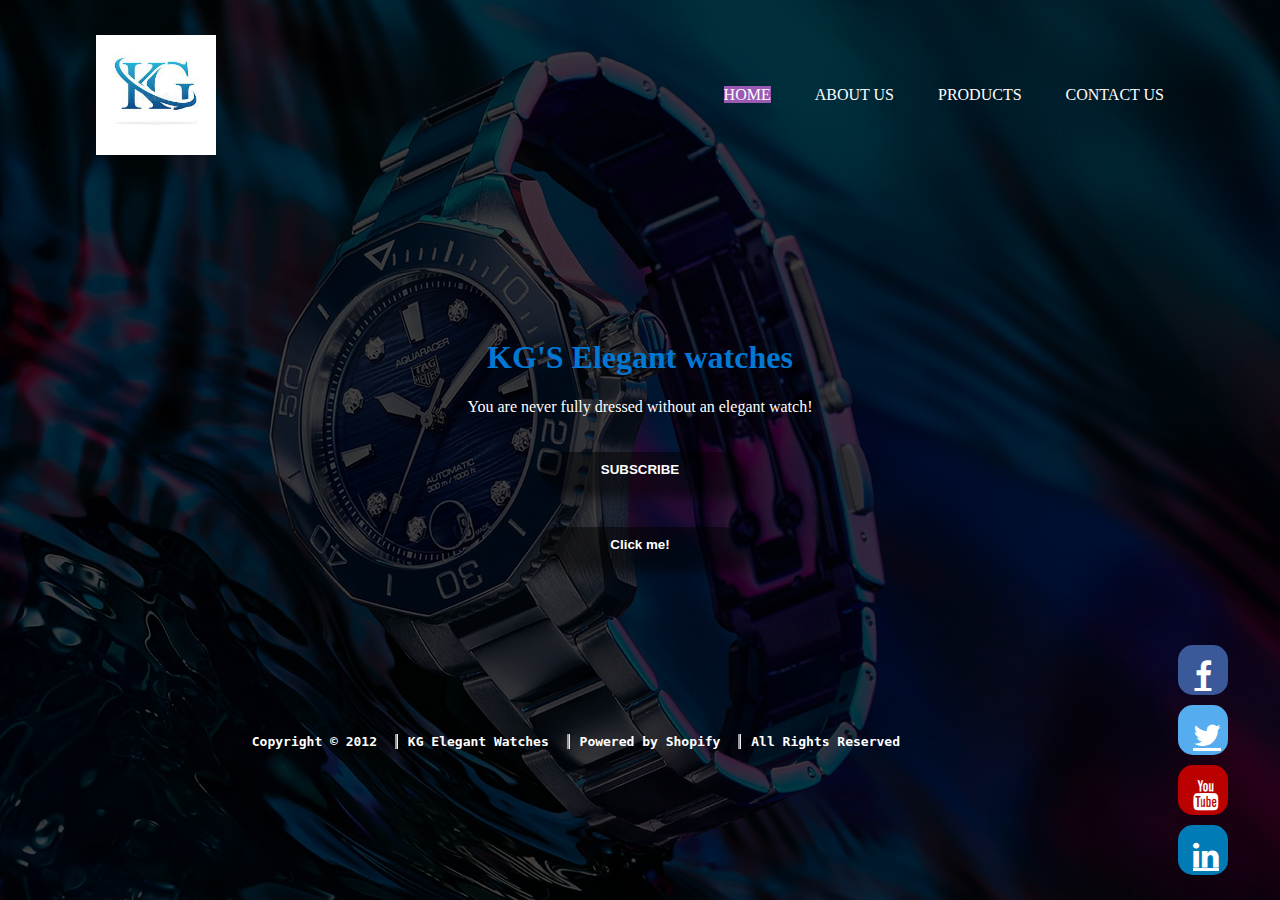
<file: index.html>
<!DOCTYPE html>
<html lang="en">
<head>
    <meta charset="UTF-8">
    <meta http-equiv="X-UA-Compatible" content="IE=edge">
    <meta name="viewport" content="width=device-width, initial-scale=1.0">
    <title>KG Elegant Watches</title>
    <link rel="stylesheet" href="styles.css">
    <script src="script.js"></script>
    <link rel="stylesheet" href="https://cdnjs.cloudflare.com/ajax/libs/font-awesome/4.7.0/css/font-awesome.min.css">
    <style>
.fa {padding: 15px;
font-size: 30px;
width: 20px;
height: 20px;
text-align: center;
border-radius: 30%;
margin: 5px 2px;}
.fa:hover {opacity: 0.7;
}
.fa-facebook {background: #3B5998;
color: white;}
.fa-twitter {background: #55ACEE;
color: white;}
.fa-youtube {background: #bb0000;
color: white;}
.fa-linkedin {background: #007bb5;
color: white;}
footer {
	position: absolute;
	bottom: -180px;
	right: 380px;
    font-family: monospace;
}
    </style>
</head>
<body>
    <main>
<div class="banner">
    <div class="navbar">
        <img src="/pics/wlogo.jpg" class="logo">
        <ul>
            <li><a class="active" href="index.html">Home</a></li>
            <li><a href="about_us.html">About Us</a></li>
            <li><a href="Products.html">Products</a></li>
            <li><a href="contact_us.html">Contact us</a></li>
        </ul>
    </div>
    <div class="content">
        <h1>KG'S Elegant watches</h1>
        <P>You are never fully dressed without an elegant watch!</P>
        <button type="button"><span></span>SUBSCRIBE</button>
        <div>
            <button onclick="revealMessage()">Click me!</button>
            <div id="hiddenMessage" style="display:none;">
                <p class="message">Congratulations!!! You won a gift voucher of R1000 for being one of our
                    first 100 subscribers.<br>
                    Your voucher will be available for 30days starting now!
                </p>
                <button id="countDownButton" onclick="countDown()">30</button>
            </div>
        </div>
        <footer>
            <strong><p>Copyright © 2012 <span class="border"></span> KG Elegant Watches <span class="border"></span> Powered by Shopify <span class="border"></span> All Rights Reserved</p></strong>
            </footer>
    </div>
    <div class="social">
        <div><a href="https://www.facebook.com" class="fa fa-facebook"></a></div>
        <div><a href="https://www.twitter.com" class="fa fa-twitter"></a></div>
        <div><a href="https://www.youtube.com" class="fa fa-youtube"></a></div>
        <div><a href="https://www.linkedin.com" class="fa fa-linkedin"></a></div>
        </div>   
</div> 

   </main>
</body>
</html>
</file>
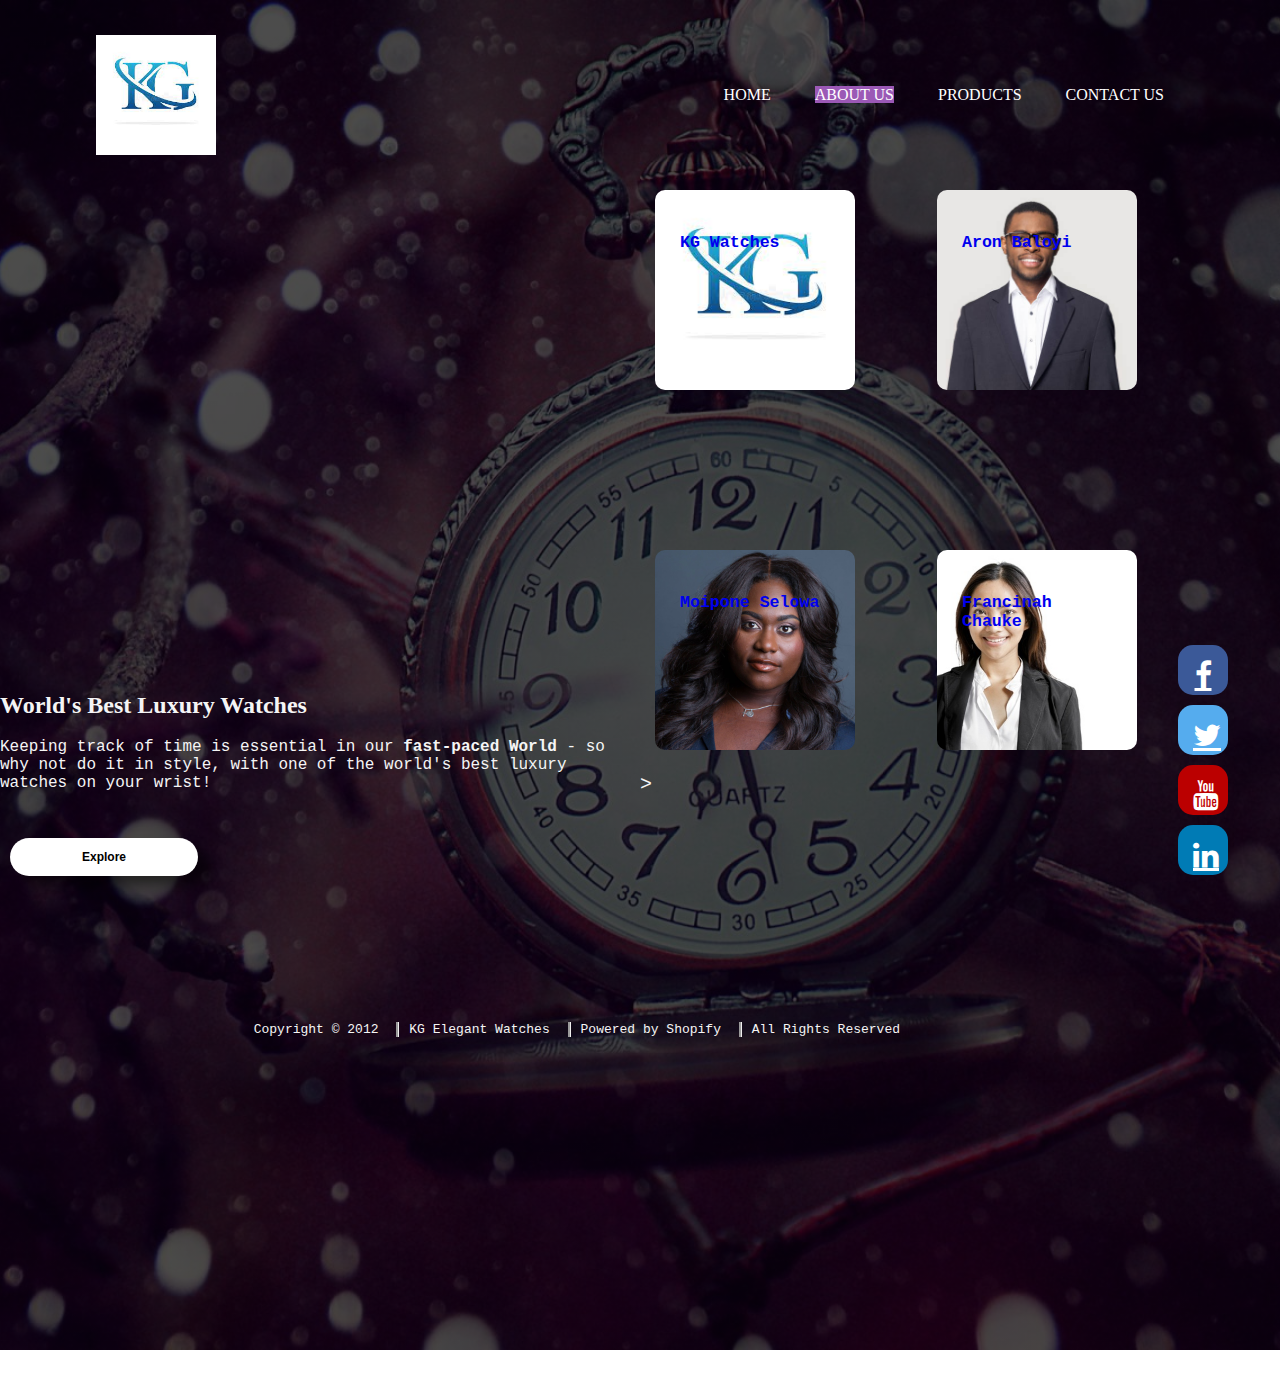
<file: about_us.html>
<!DOCTYPE html>
<html lang="en">
<head>
    <meta charset="UTF-8">
    <meta http-equiv="X-UA-Compatible" content="IE=edge">
    <meta name="viewport" content="width=device-width, initial-scale=1.0">
    <title>About us</title>
    <link rel="stylesheet" href="styles.css">
    <link rel="stylesheet" href="https://cdnjs.cloudflare.com/ajax/libs/font-awesome/4.7.0/css/font-awesome.min.css">
    <style>
        .fa {padding: 15px;
        font-size: 30px;
        width: 20px;
        height: 20px;
        text-align: center;
        border-radius: 30%;
        margin: 5px 2px;}
        .fa:hover {opacity: 0.7;
        }
        .fa-facebook {background: #3B5998;
        color: white;}
        .fa-twitter {background: #55ACEE;
        color: white;}
        .fa-youtube {background: #bb0000;
        color: white;}
        .fa-linkedin {background: #007bb5;
        color: white;}
        footer {
            position: absolute;
            bottom: -150px;
            right: 380px;
            font-family: monospace;
        }
 </style>
</head>
<body>
    <main>
    <div class="container">
        <div class="navbar">
            <img src="/pics/wlogo.jpg" class="logo">
            <ul>
                <li><a href="index.html">Home</a></li>
                <li><a class="active" href="about_us.html">About Us</a></li>
                <li><a href="products.html">Products</a></li>
                <li><a href="contact_us.html">Contact us</a></li>
            </ul>
        </div>

        <div class="row">
            <div class="col">
               <section> <h2>World's Best Luxury Watches</h2>
                <P class="par">
                Keeping track of time is essential in our <strong>fast-paced World</strong> - so why not do it in style,
                with one of the world's best luxury watches on your wrist!
                </P>
                <button class="about" type="button">Explore</button>
            </div>
        </section>
            <div class="colc">
                <a href="#"><div class="card card1">
                    <h5>KG Watches</h5>
                </div></a>
                <a href="#"><div class="card card2">
                    <h5>Aron Baloyi</h5>
                </div></a>
                <a href="#"><div class="card card3">
                    <h5>Moipone Selowa</h5>
                </div></a>>
                <a href="#"><div class="card card4">
                    <h5>Francinah Chauke</h5>
                </div></a>
            </div>
        
        <div class="social">
            <div><a href="https://www.facebook.com" class="fa fa-facebook"></a></div>
                <div><a href="https://www.twitter.com" class="fa fa-twitter"></a></div>
                    <div><a href="https://www.youtube.com" class="fa fa-youtube"></a></div>
                        <div><a href="https://www.linkedin.com" class="fa fa-linkedin"></a></div>
            </div> 
            <footer>
                <p>Copyright © 2012 <span class="border"></span> KG Elegant Watches <span class="border"></span> Powered by Shopify <span class="border"></span> All Rights Reserved</p>
                </footer>
    </div>
   </div>
</main>
</body>
</html>
</file>
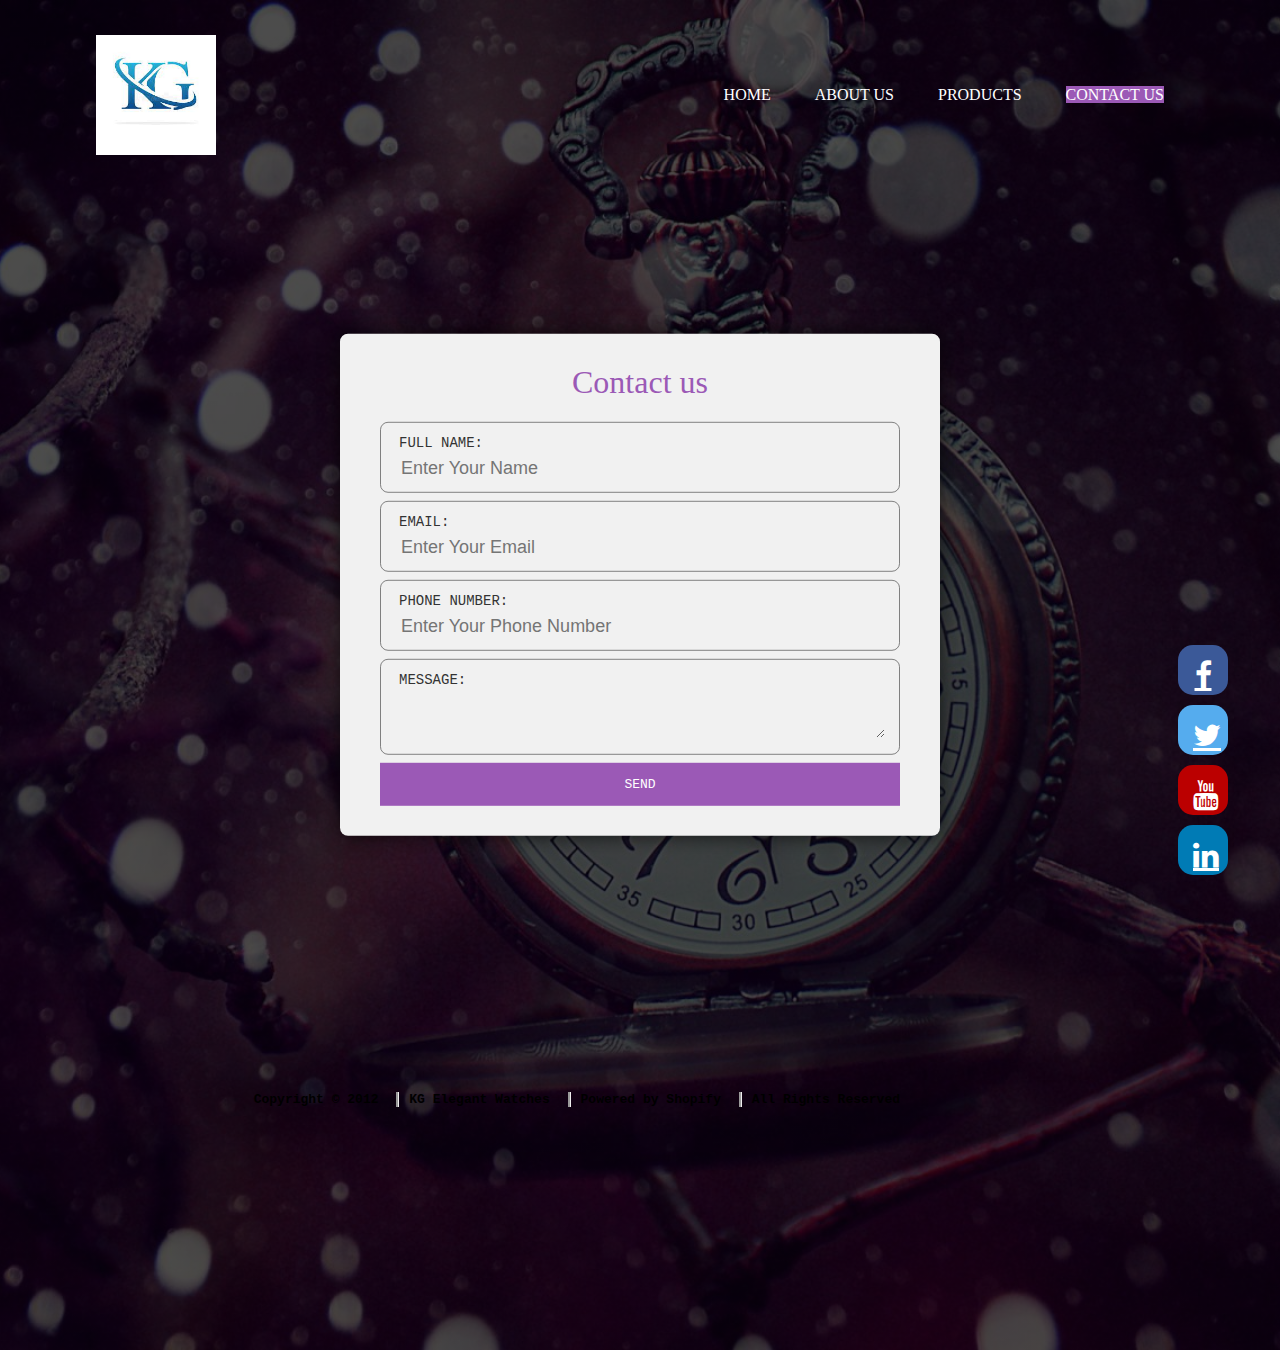
<file: contact_us.html>
<!DOCTYPE html>
<html lang="en">
<head>
    <meta charset="UTF-8">
    <meta http-equiv="X-UA-Compatible" content="IE=edge">
    <meta name="viewport" content="width=device-width, initial-scale=1.0">
    <title>Contact us</title>
    <link rel="stylesheet" href="styles.css">
    <link rel="stylesheet" href="https://cdnjs.cloudflare.com/ajax/libs/font-awesome/4.7.0/css/font-awesome.min.css">
    <style>
        .fa {padding: 15px;
font-size: 30px;
width: 20px;
height: 20px;
text-align: center;
border-radius: 30%;
margin: 5px 2px;}
.fa:hover {opacity: 0.7;
}
.fa-facebook {background: #3B5998;
color: white;}
.fa-twitter {background: #55ACEE;
color: white;}
.fa-youtube {background: #bb0000;
color: white;}
.fa-linkedin {background: #007bb5;
color: white;}
footer {
	position: absolute;
	bottom: -220px;
	right: 380px;
    font-family: monospace;
}
span.border{
    border-left: groove;
    margin: 10px;
}
    </style>
</head>
<body>
    <div class="container">
        <div class="navbar">
            <img src="/pics/wlogo.jpg" class="logo">
            <ul>
                <li><a href="index.html">Home</a></li>
                <li><a href="about_us.html">About Us</a></li>
                <li><a href="Products.html">Products</a></li>
                <li><a class="active" href="contact_us.html">Contact us</a></li>
            </ul>
        </div>
    <div class="contact-form">
        <h1>Contact us</h1>
        <div class="txtb">
            <label>Full Name:</label>
            <input type="text" name="" value="" placeholder="Enter Your Name">
        </div>
      <div class="txtb">
          <label>Email:</label>
          <input type="text" name="" value="" placeholder="Enter Your Email">
      </div>
      <div class="txtb">
          <label>Phone Number:</label>
          <input type="text" name="" value="" placeholder="Enter Your Phone Number">
      </div>
      <div class="txtb">
        <label>Message:</label>
        <textarea></textarea>
    </div>  
    <a class="btn">Send</a>
    </div>
    <footer>
        <strong><p>Copyright © 2012 <span class="border"></span> KG Elegant Watches <span class="border"></span> Powered by Shopify <span class="border"></span> All Rights Reserved</p></strong>
        </footer>
</div>
<div class="social">
    <div><a href="https://www.facebook.com" class="fa fa-facebook"></a></div>
    <div><a href="https://www.twitter.com" class="fa fa-twitter"></a></div>
    <div><a href="https://www.youtube.com" class="fa fa-youtube"></a></div>
    <div><a href="https://www.linkedin.com" class="fa fa-linkedin"></a></div>
    </div>
</body>
</html>
</file>
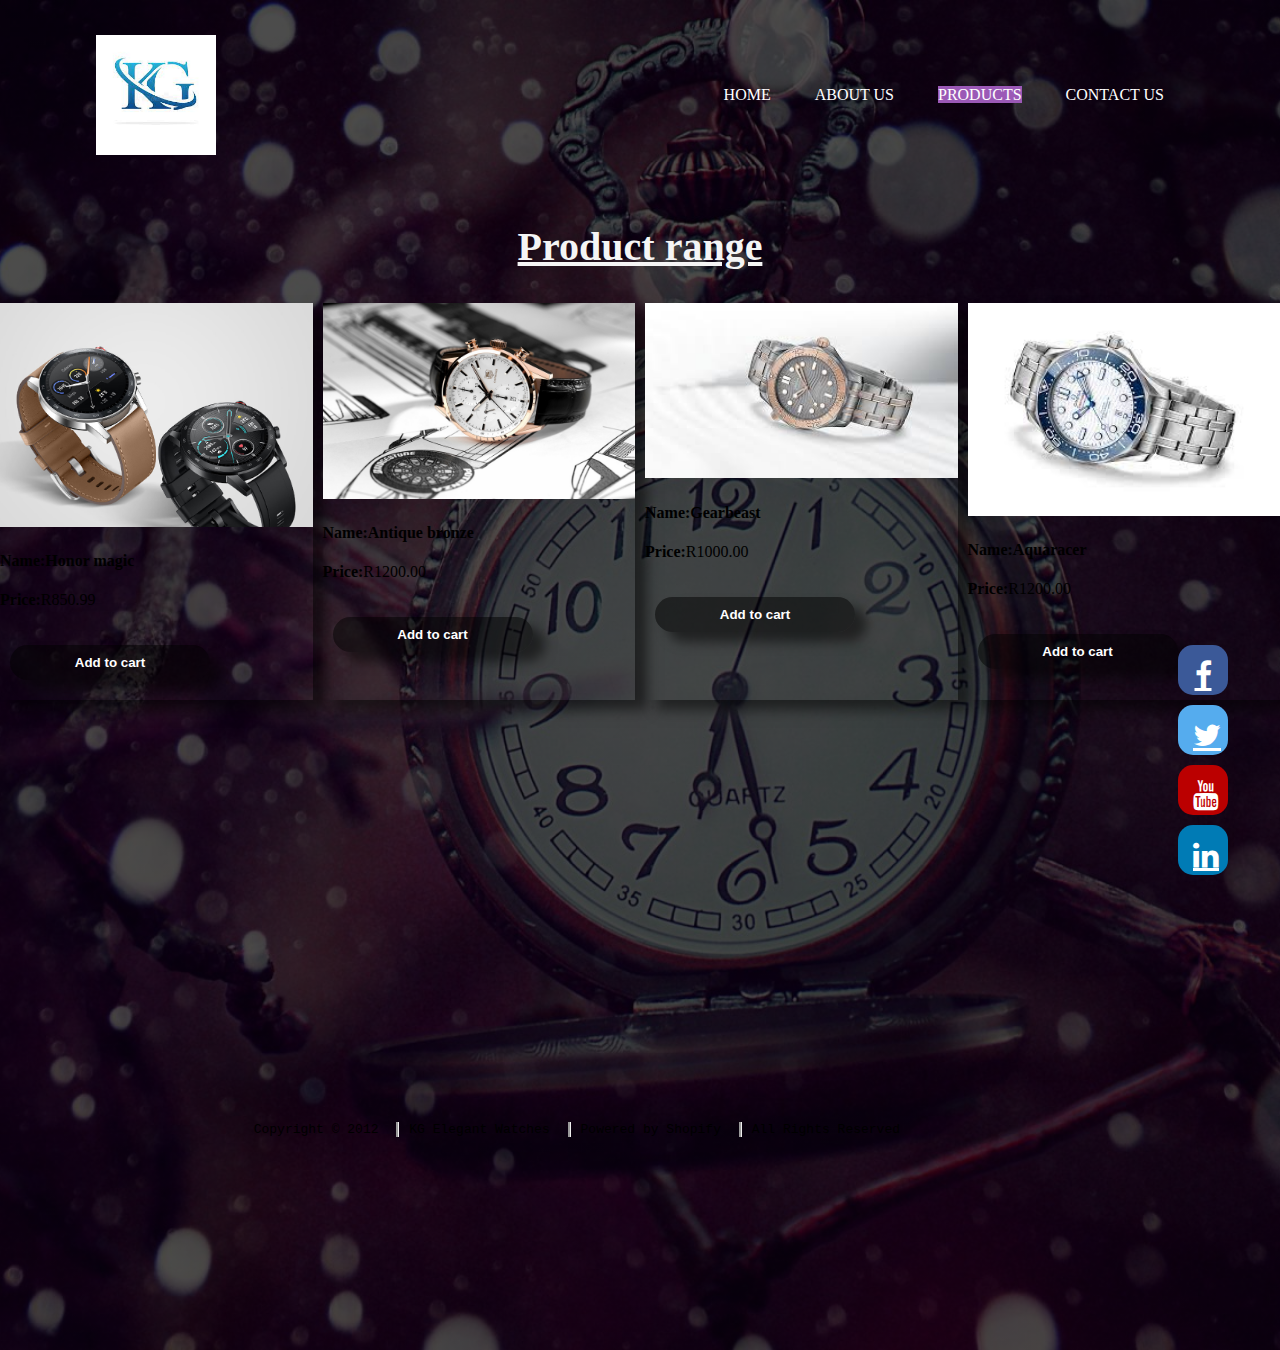
<file: products.html>
<!DOCTYPE html>
<html lang="en">
<head>
    <meta charset="UTF-8">
    <meta http-equiv="X-UA-Compatible" content="IE=edge">
    <meta name="viewport" content="width=device-width, initial-scale=1.0">
    <title>Products</title>
    <link rel="stylesheet" href="styles.css">
    <link rel="stylesheet" href="https://cdnjs.cloudflare.com/ajax/libs/font-awesome/4.7.0/css/font-awesome.min.css">
    <style>
        .fa {padding: 15px;
        font-size: 30px;
        width: 20px;
        height: 20px;
        text-align: center;
        border-radius: 30%;
        margin: 5px 2px;}
        .fa:hover {opacity: 0.7;
        }
        .fa-facebook {background: #3B5998;
        color: white;}
        .fa-twitter {background: #55ACEE;
        color: white;}
        .fa-youtube {background: #bb0000;
        color: white;}
        .fa-linkedin {background: #007bb5;
        color: white;}
        footer {
            position: absolute;
            bottom: -250px;
            right: 380px;
            font-family: monospace;
        }
    </style>
</head>
<body>
    <div class="container">
        <div class="navbar">
            <img src="/pics/wlogo.jpg" class="logo">
            <ul>
                <li><a href="index.html">Home</a></li>
                <li><a href="about_us.html">About Us</a></li>
                <li><a class="active" href="Products.html">Products</a></li>
                <li><a href="contact_us.html">Contact us</a></li>
            </ul>
        </div>
    <h2 id="our"><u>Product range</u></h2>
    <div id="info">
        <!--Item 1-->
        <div class="img">
            <img src="/pics/watch1.jpg">
            <div class="img.desc">
                <h4><strong>Name:</strong>Honor magic</h4>
                    <p><strong>Price:</strong>R850.99</p>
                    <button>Add to cart</button>
            </div>
        </div>
        <!--end item 1-->
       <!--Item 2-->
       <div class="img">
        <img src="/pics/watch2.jpg">
        <div class="img.desc">
            <h4><strong>Name:</strong>Antique bronze</h4>
                <p><strong>Price:</strong>R1200.00</p>
                <button>Add to cart</button>
        </div>
    </div>
    <!--end item 2-->
    <!--Item 3-->
    <div class="img">
        <img src="/pics/watch3.jpg">
        <div class="img.desc">
            <h4><strong>Name:</strong>Gearbeast</h4>
                <p><strong>Price:</strong>R1000.00</p>
                <button>Add to cart</button>
        </div>
    </div>
    <!--end item 3-->
    <!--Item 4-->
    <div class="img">
        <img src="/pics/watch4.jpg">
        <div class="img.desc">
            <h4><strong>Name:</strong>Aquaracer</h4>
                <p><strong>Price:</strong>R1200.00</p>
                <button>Add to cart</button>
        </div>
    </div>
    <!--end item 4-->
    
    <div class="social">
        <div><a href="https://www.facebook.com" class="fa fa-facebook"></a></div>
        <div><a href="https://www.twitter.com" class="fa fa-twitter"></a></div>
    <div><a href="https://www.youtube.com" class="fa fa-youtube"></a></div>
<div><a href="https://www.linkedin.com" class="fa fa-linkedin"></a></div>
</div> 
    
        <footer>
            <p>Copyright © 2012 <span class="border"></span> KG Elegant Watches <span class="border"></span> Powered by Shopify <span class="border"></span> All Rights Reserved</p>
            </footer>
</body>
</html>
</file>
<file: styles.css>
body{
    margin: 0;
    padding: 0;
    font-family: 'lucida handwriting';
}
h1{
    font-family: 'lucida handwriting';
    color: #0178D4;
}
h2{
    color: whitesmoke;
}
.banner{
    width: 100%;
    height: 100vh;
    background-image: linear-gradient(rgba(0,0,0,0.75),rgba(0,0,0,0.75)),url(/pics/wbackground3.jpg);
    background-size: cover;
    background-position: center;
}
.navbar {
    width: 85%;
    margin: auto;
    padding: 35px 0;
    display: flex;
    align-items: center;
    justify-content: space-between;
}
.logo {
    width: 120px;
    cursor: pointer;
}
.navbar ul li{
    list-style: none;
    display: inline-block;
    margin: 0 20px;
    position: relative;
}
.navbar ul li a{
    text-decoration: none;
    color: #fff;
    text-transform: uppercase;
}
.navbar ul li::after{
    content: '';
    height: 3px;
    width: 0;
    background: #009688;
    position: absolute;
    left: 0;
    bottom: -10px;
    transition: 0.5s;
}
.navbar ul li:hover::after{
    width: 100%;
}
.content {
    width: 100%;
    position: absolute;
    top: 50%;
    transform: translateY(-50%);
    text-align: center;
    color:#fff;
}
button{
    width: 200px;
    padding: 15px 0;
    text-align: center;
    margin: 20px 10px;
    border-radius: 25px;
    font-weight: bold;
    border: 2px solid #009688;
    background: transparent;
    color: #fff;
    cursor: pointer;
    position: relative;
    overflow: hidden;
}
.par {
    font-family: monospace;
    font-size: 16px;
}
.container {
   width: 100%;
   height: 150vh;
   background-image: linear-gradient(rgba(0, 0, 0, 0.7),rgba(0,0,0,0.7)),url(/pics/wbackground1.jpg);
   background-position: center;
   background-size: cover;
}
.row {
    display: flex;
    height: 88%;
    align-items: center;
    color: whitesmoke;
}
.col {
    flex-basis: 50%;
}
.colc {
    flex-basis: 50%;
    font-family: monospace;
    font-size: 20px;
}
.about{
    width: 188px;
    color: #000;
    font-size: 12px;
    padding: 12px 0;
    background: #fff;
    border: 0;
    border-radius: 20px;
    outline: none;
    margin-top: 30px;
}
.card{
    width: 200px;
    height: 200px;
    display: inline-block;
    border-radius: 10px;
    padding: 15px 25px;
    box-sizing: border-box;
    cursor: pointer;
    margin: 10px 15px;
    background-position: center;
    background-size: cover;
    transition: transform 0.5s;
}
.card1{
    background-image: url(/pics/wlogo.jpg);
    position: absolute;
    top: 20%;
}.card2{
    background-image: url(/pics/Aron.jpg);
    position: absolute;
    top: 20%;
    right: 10%;
}.card3{
    background-image: url(/pics/Moipone.jpg);
    position: absolute;
    top: 60%;
}.card4{
    background-image: url(/pics/Pic.jpg);
    position: absolute;
    top: 60%;
    right: 10%;
}
.card:hover{
    transform: translateY(-10px);
}
#our{
    text-align: center;
    font-size: 40px;
}
#info{
    display: grid;
    grid-template-columns: repeat(auto-fit,minmax(10px,1fr));
    grid-column-gap: 10px;
    grid-row-gap: 10px;
}
#info img{
    width: 100%;
}
#info img:hover{
    border-top-left-radius: 50px;
}
.img{
    box-sizing: border-box;
    box-shadow: 12px 10px 12px rgba(0,0,0,0.5);
    box-sizing: 10px;
}
.img:hover{
    box-shadow: none;
    background-color: #fff;
    border-bottom-right-radius: 50px;
    border-top-left-radius: 50px;
}
button{
    padding: 10px;
    background: rgba(0,0,0,0.5);
    color: #fff;
    border: none;
    box-shadow: 12px 10px 12px rgba(0,0,0,0.5)
}
span.border {
	border-left: groove;
        margin: 10px;
    }
    .active {
        background-color: #9b59b6;
    }
.social{
    position: absolute;
    right: 50px;
    bottom: 20px;
}
.contact-form{
    width: 85%;
    max-width: 600px;
    background: #f1f1f1;
    position: absolute;
    top: 65%;
    left: 50%;
    transform: translate(-50%, -50%);
    padding: 30px 40px;
    box-sizing: border-box;
    border-radius: 8px;
    text-align: center;
    box-shadow: 0 0 20px #000000b3;
    font-family: monospace;
}
.contact-form h1{
    margin-top: 0;
    font-weight: 200;
    color: #9b59b6;
}
.txtb{
    border: 1px solid gray;
    margin: 8px 0;
    padding: 12px 18px;
    border-radius: 8px;
}
.txtb label{
    display: block;
    text-align: left;
    color: #333;
    text-transform: uppercase;
    font-size: 14px;
}
.txtb input, .txtb textarea{
    width: 100%;
    border: none;
    background: none;
    outline: none;
    font-size: 18px;
    margin-top: 6px;
}
.btn{
    display: block;
    background: #9b59b6;
    padding: 14px 0;
    color: white;
    text-transform: uppercase;
    cursor: pointer;
    margin-top: 8px;
    width: 100%;
}
.message{
    color: #0178D4;
}
</file>
